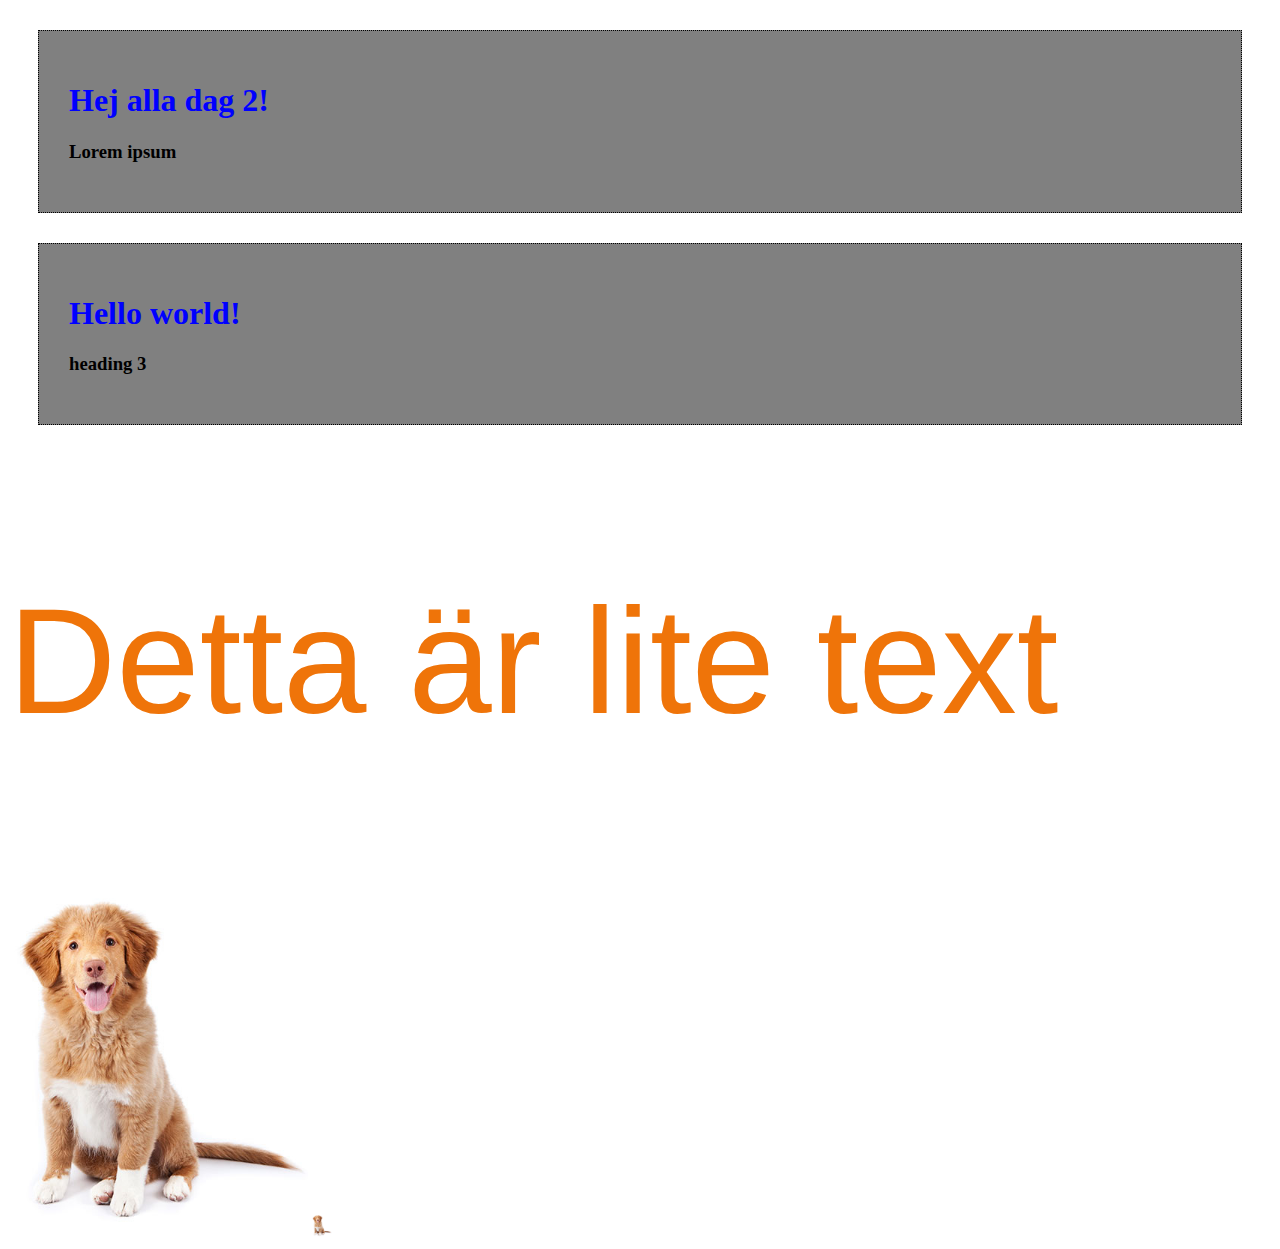
<file: index.html>
<!DOCTYPE html>
<html lang="en" dir="ltr">
  <head>
    <meta charset="utf-8">
    <link rel="stylesheet" type="text/css" href="style.css">
    <link href="https://fonts.googleapis.com/css?family=Oswald" rel="stylesheet">
    <title>Dagens Industri</title>
  </head>
  <body>
    <!-- This is a comment -->

    <!-- Hello -->
    <!-- kjfjdhfjhf -->

    <div class="menu">
      <h1>Hej alla dag 2!</h1>
      <h3>Lorem ipsum</h3>
    </div>

    <div class="menu">
      <h1>Hello world!</h1>
      <h3>heading 3</h3>
    </div>

    <p>Detta är lite text</p>

    <img class="bigdog" src="dog.jpg" alt="image of my dog">
    <img class="smalldog" src="dog.jpg" alt="image of my dog">

  </body>
</html>
</file>
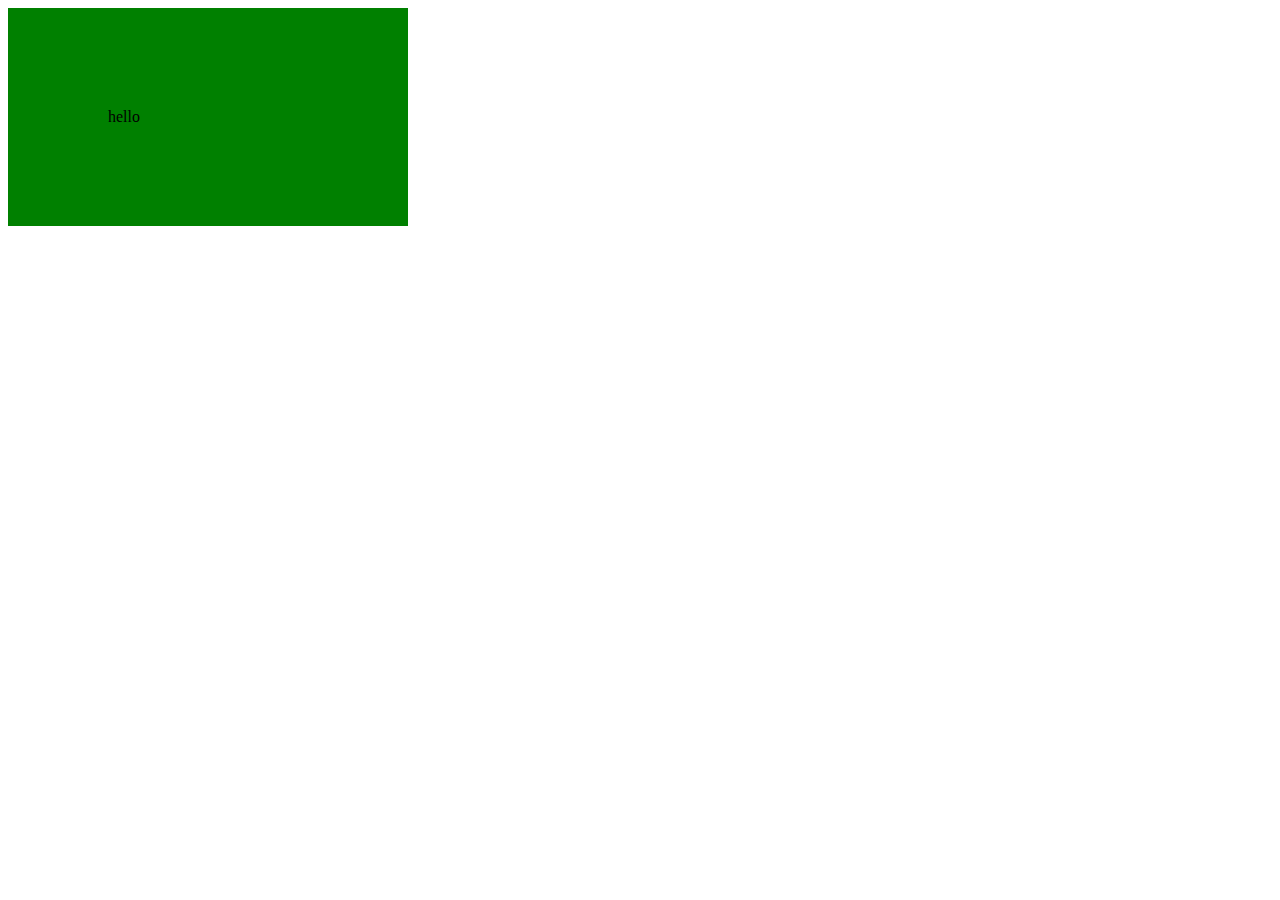
<file: two.html>
<!DOCTYPE html>
<html lang="en" dir="ltr">
  <head>
    <meta charset="utf-8">
    <title></title>
    <link rel="stylesheet" href="two.css">
  </head>
  <body>

    <div class="hello">
      hello
    </div>

  </body>
</html>
</file>
<file: style.css>
h1 {
  color: blue;
}

p {
  color: #ef7409;
  font-size: 150px;
  font-family: Arial;
}

img {
  width: 30%;
}

.menu {
  background-color: grey;
  padding: 30px;
  margin: 30px;
  border: 1px dotted black;
}

.bigdog {
  width: 300px;
}

.smalldog {
  width: 20px;
}
</file>
<file: two.css>
* {
  box-sizing: border-box;
}

.hello {
  width: 400px;
  padding: 100px;
  background: green;
}
</file>
